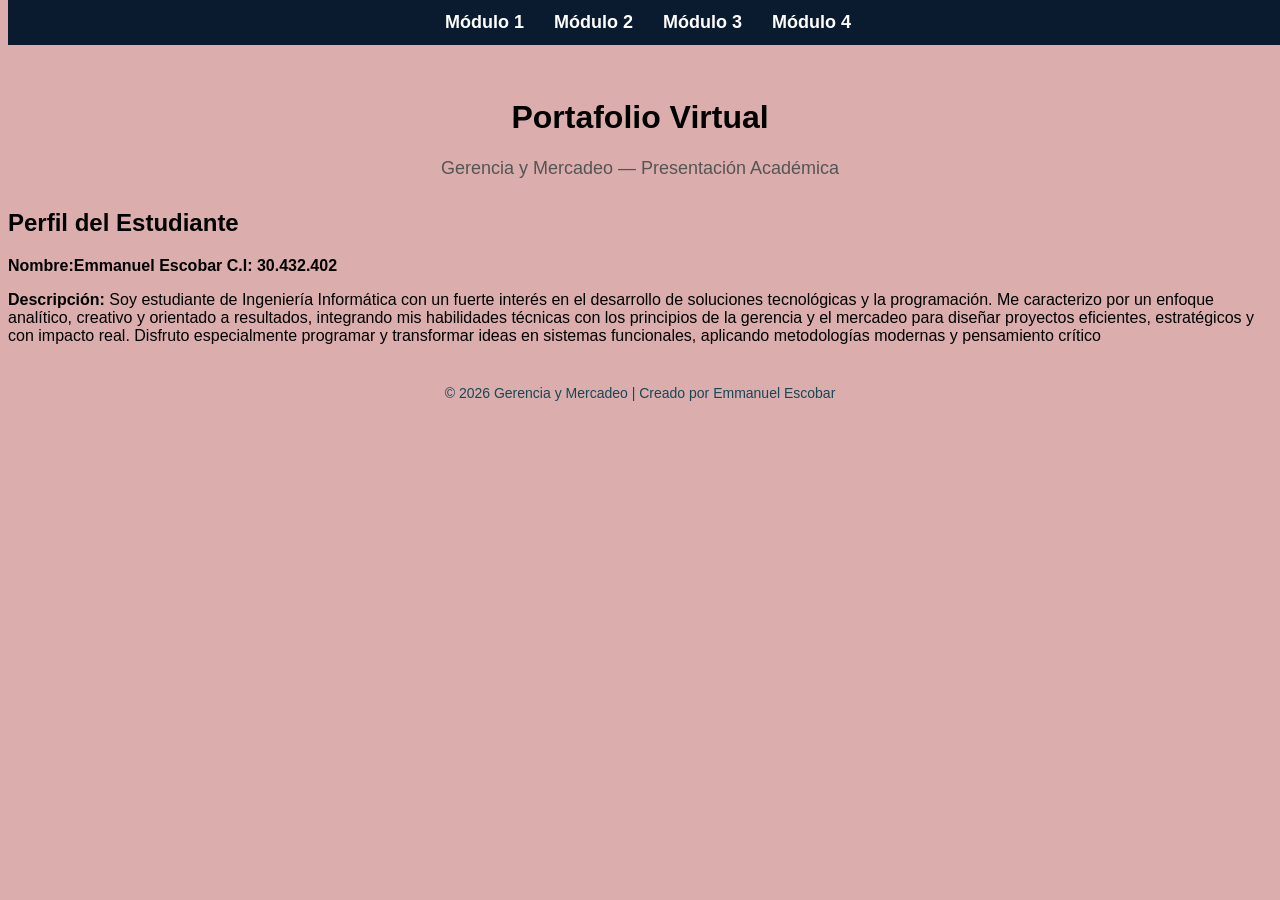
<file: index.html>
<!DOCTYPE html>
<html lang="es">
<head>
    <meta charset="UTF-8">
    <meta name="viewport" content="width=device-width, initial-scale=1.0">
    <title>Portafolio Virtual</title>
    <link rel="stylesheet" href="estilo.css">
</head>
<body>

<!-- NAVBAR SUPERIOR -->
<nav class="navbar">
    <ul>
        <li><a href="Modulo1.html">Módulo 1</a></li>
        <li><a href="Modulo2.html">Módulo 2</a></li>
        <li><a href="Modulo3.html">Módulo 3</a></li>
        <li><a href="Modulo4.html">Módulo 4</a></li>
    </ul>
</nav>

<header>
    <h1>Portafolio Virtual</h1>
    <p class="subtitle">Gerencia y Mercadeo — Presentación Académica</p>
</header>

<section id="perfil" style="margin-bottom: 30px;">
    <h2>Perfil del Estudiante</h2>
    <p><strong>Nombre:Emmanuel Escobar C.I: 30.432.402</strong></p>
    <p><strong>Descripción:</strong> Soy estudiante de Ingeniería Informática con un fuerte interés en el desarrollo de soluciones tecnológicas y la programación. Me caracterizo por un enfoque analítico, creativo y orientado a resultados, integrando mis habilidades técnicas con los principios de la gerencia y el mercadeo para diseñar proyectos eficientes, estratégicos y con impacto real.

Disfruto especialmente programar y transformar ideas en sistemas funcionales, aplicando metodologías modernas y pensamiento crítico</p>
</section>


<footer>
    <p class="marca">© 2026 Gerencia y Mercadeo | Creado por Emmanuel Escobar</p>
</footer>

</body>
</html>
</file>
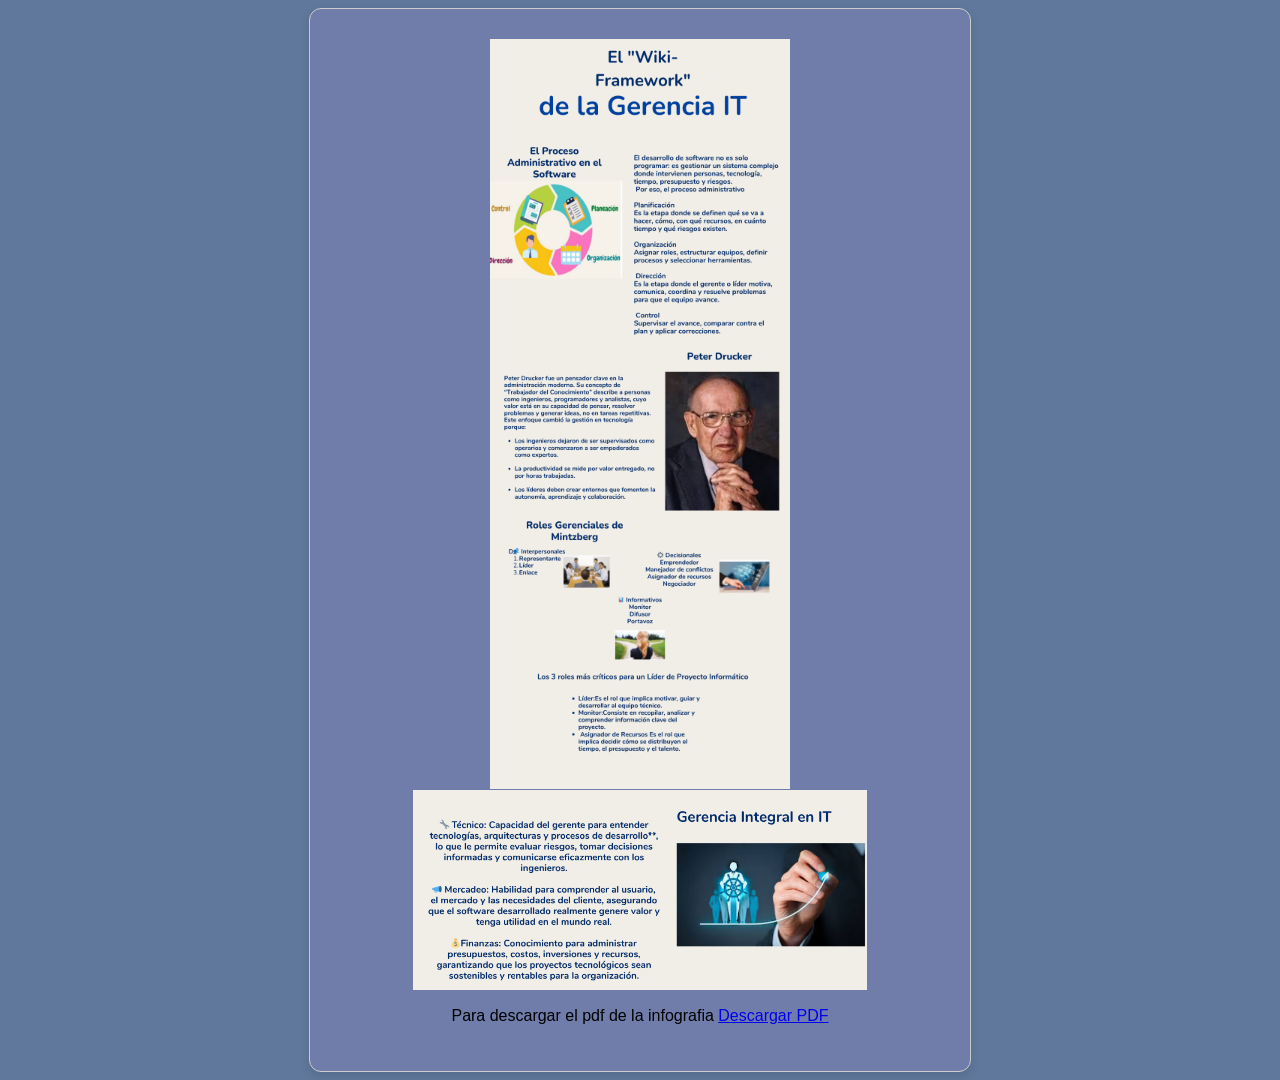
<file: Modulo1.html>
<html lang="en">
<head>
    <meta charset="UTF-8">
    <meta name="viewport" content="width=device-width, initial-scale=1.0">
    <title>Document</title>
    <link rel="stylesheet" href="modulo1.css">
</head>
<body>
    <div class="content">
<img src="1.png" alt="100px" height="750px">
<img src="2.png" alt="200px" height="200px">
<p>Para descargar el pdf de la infografia <a href="archivo.pdf" download>Descargar PDF</a></p>
</div>
</body>
</html>
</file>
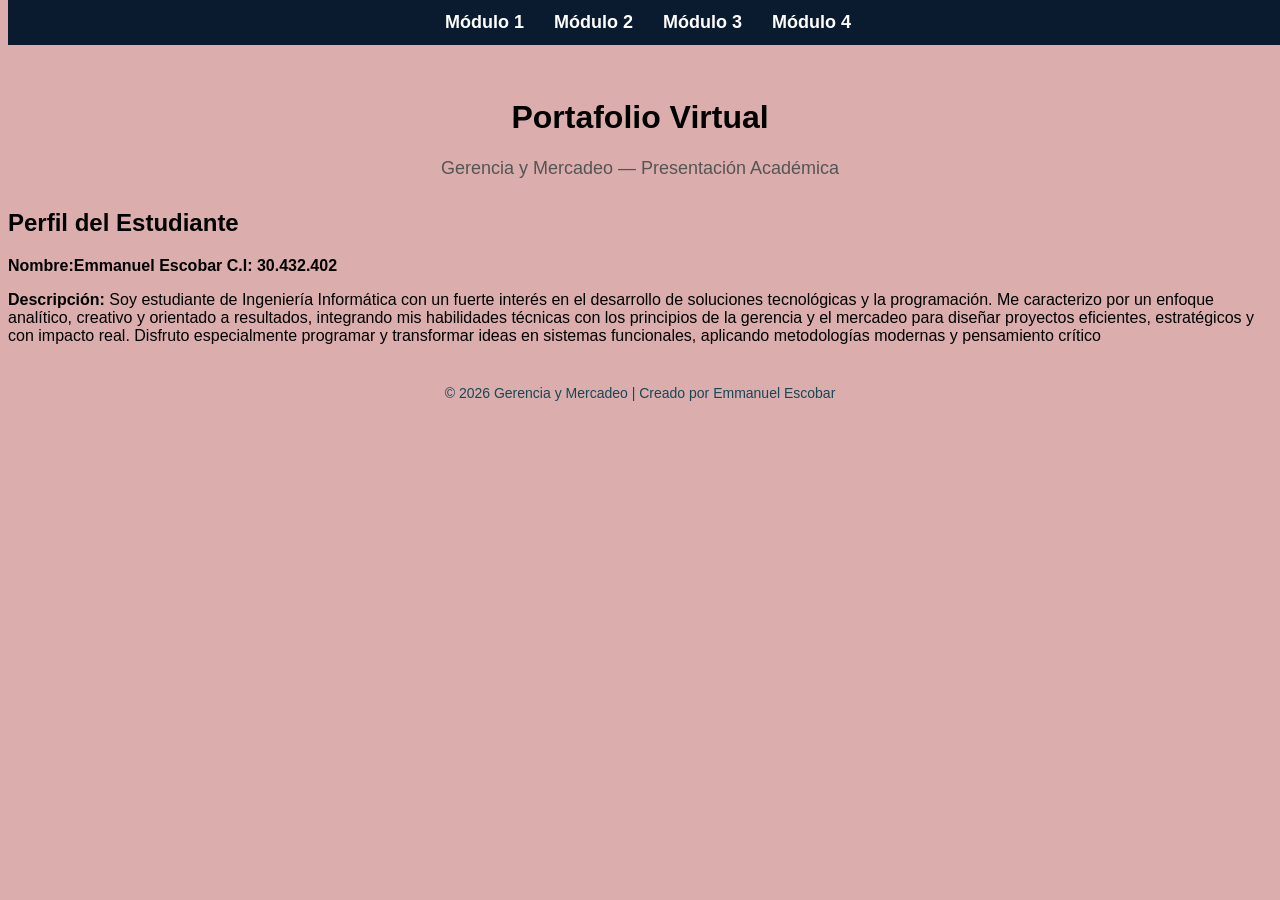
<file: portafolio.html>
<!DOCTYPE html>
<html lang="es">
<head>
    <meta charset="UTF-8">
    <meta name="viewport" content="width=device-width, initial-scale=1.0">
    <title>Portafolio Virtual</title>
    <link rel="stylesheet" href="estilo.css">
</head>
<body>

<!-- NAVBAR SUPERIOR -->
<nav class="navbar">
    <ul>
        <li><a href="Modulo1.html">Módulo 1</a></li>
        <li><a href="Modulo2.html">Módulo 2</a></li>
        <li><a href="Modulo3.html">Módulo 3</a></li>
        <li><a href="Modulo4.html">Módulo 4</a></li>
    </ul>
</nav>

<header>
    <h1>Portafolio Virtual</h1>
    <p class="subtitle">Gerencia y Mercadeo — Presentación Académica</p>
</header>

<section id="perfil" style="margin-bottom: 30px;">
    <h2>Perfil del Estudiante</h2>
    <p><strong>Nombre:Emmanuel Escobar C.I: 30.432.402</strong></p>
    <p><strong>Descripción:</strong> Soy estudiante de Ingeniería Informática con un fuerte interés en el desarrollo de soluciones tecnológicas y la programación. Me caracterizo por un enfoque analítico, creativo y orientado a resultados, integrando mis habilidades técnicas con los principios de la gerencia y el mercadeo para diseñar proyectos eficientes, estratégicos y con impacto real.

Disfruto especialmente programar y transformar ideas en sistemas funcionales, aplicando metodologías modernas y pensamiento crítico</p>
</section>



<footer>
    <p class="marca">© 2026 Gerencia y Mercadeo | Creado por Emmanuel Escobar</p>
</footer>

</body>
</html>
</file>
<file: estilo.css>
.navbar {
    background-color: 	#0a1a2f;
    padding: 12px 0;
    position: fixed;
    top: 0;
    width: 100%;
    z-index: 1000;
}

.navbar ul {
    list-style: none;
    display: flex;
    justify-content: center;
    gap: 30px;
    margin: 0;
    padding: 0;
}

.navbar a {
    color: white;
    text-decoration: none;
    font-weight: bold;
    font-size: 18px;
}

.navbar a:hover {
    color: #66cfff;
}


body {
    padding-top: 70px;
    font-family: Arial, sans-serif;
    background-color: #dbadad;
}

/* --- HEADER --- */
header {
    text-align: center;
    margin-bottom: 30px;
}

.subtitle {
    font-size: 18px;
    color: #555;
}

/* --- DETAILS --- */
details {
    margin-bottom: 20px;
    border: 1px solid #ccc;
    padding: 10px;
    border-radius: 6px;
}

summary {
    font-size: 20px;
    font-weight: bold;
    cursor: pointer;
}

.content {
    margin-top: 15px;
}

/* --- IMÁGENES --- */
.center {
    display: block;
    margin: 0 auto;
}

.down {
    display: block;
    margin: 20px auto;
}

/* --- FOOTER --- */
footer {
    text-align: center;
    margin-top: 40px;
    
    font-size: 14px;
}
.marca{
 color: #174757;
}
</file>
<file: modulo1.css>
body {
    font-family: Arial, sans-serif;
    background-color: rgb(95, 120, 155);
 
}
.content {
    display: flex;
    flex-direction: column;
    align-items: center;
    gap: 0.9px; /* separación entre imágenes */
      background-color: #707dab;
    padding: 30px;
    border-radius: 12px;
    border: 1px solid #ccc;
    box-shadow: 0 4px 10px rgba(0,0,0,0.1);
  width: 600px;   /* el tamaño que quieras */
    margin: 0 auto; /* para centrarlo */

}
</file>
